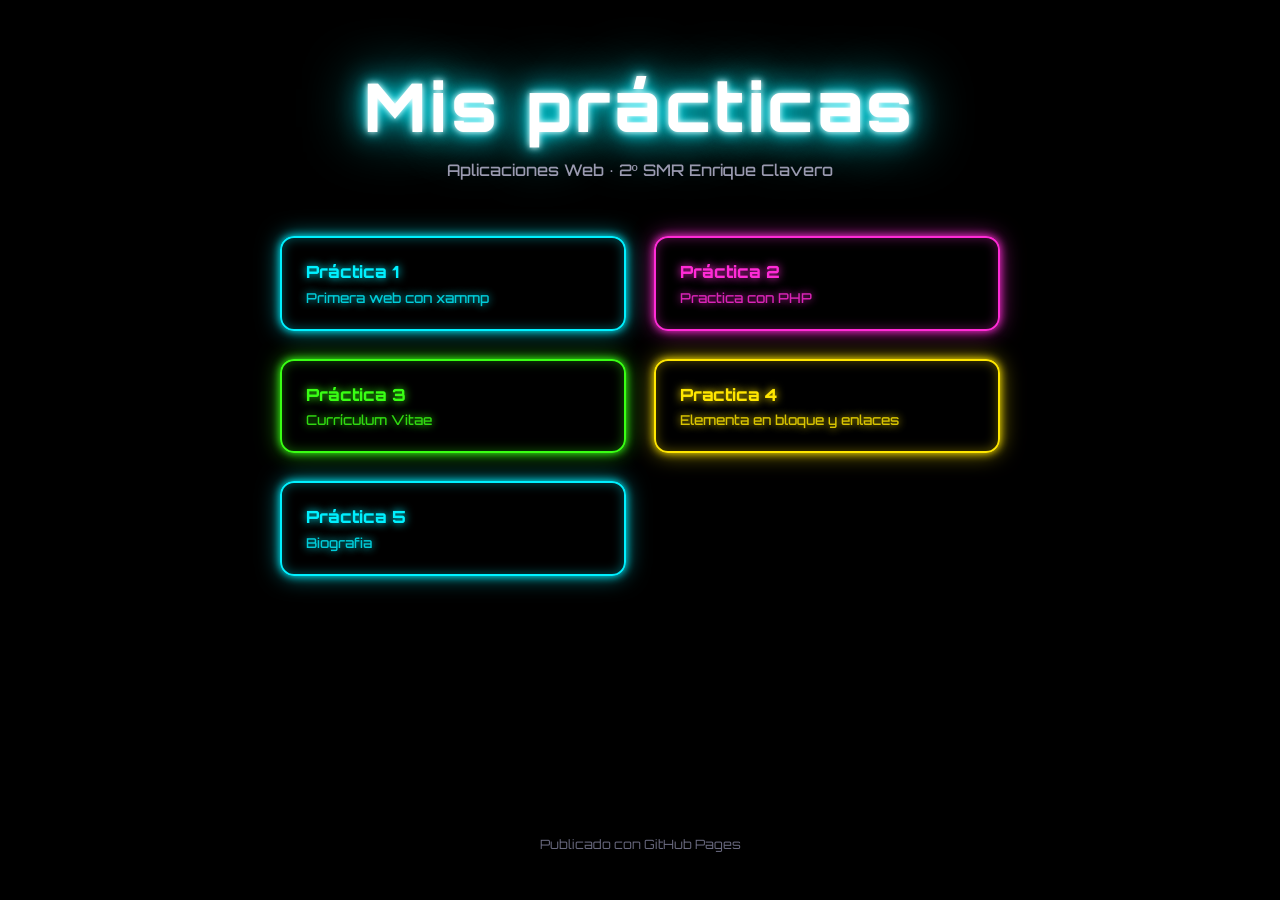
<file: index.html>
<!DOCTYPE html>
<html lang="es">
<head>
  <meta charset="utf-8">
  <meta name="viewport" content="width=device-width, initial-scale=1">
  <title>Mis prácticas</title>
  <link rel="preconnect" href="https://fonts.googleapis.com">
  <link rel="preconnect" href="https://fonts.gstatic.com" crossorigin>
  <link href="https://fonts.googleapis.com/css2?family=Orbitron:wght@500;800&display=swap" rel="stylesheet">
  <style>
    :root {
      --fondo: #000;
      --texto: #e8e8f0;
      --cian: #00f0ff;
      --magenta: #ff2bd6;
      --verde: #39ff14;
      --amarillo: #ffe600;
    }

    * { box-sizing: border-box; }

    body {
      margin: 0;
      min-height: 100vh;
      background: var(--fondo);
      color: var(--texto);
      font-family: "Orbitron", "Segoe UI", Arial, sans-serif;
      display: flex;
      flex-direction: column;
      align-items: center;
      padding: 64px 20px 48px;
    }

    h1 {
      margin: 0 0 12px;
      font-size: clamp(2.2rem, 7vw, 4.2rem);
      font-weight: 800;
      letter-spacing: 0.06em;
      color: #fff;
      text-align: center;
      text-shadow:
        0 0 6px #fff,
        0 0 14px var(--cian),
        0 0 30px var(--cian),
        0 0 60px var(--cian);
      animation: encendido 1.4s steps(1, end) 1;
    }

    /* El único movimiento automático: el título se enciende como un tubo de neón */
    @keyframes encendido {
      0%   { opacity: 0.15; }
      10%  { opacity: 1; }
      14%  { opacity: 0.2; }
      22%  { opacity: 1; }
      26%  { opacity: 0.4; }
      32%  { opacity: 1; }
      100% { opacity: 1; }
    }

    .subtitulo {
      margin: 0 0 56px;
      font-size: 1rem;
      font-weight: 500;
      color: #9a9ab0;
      text-align: center;
    }

    .practicas {
      list-style: none;
      margin: 0;
      padding: 0;
      width: 100%;
      max-width: 720px;
      display: grid;
      grid-template-columns: repeat(auto-fit, minmax(260px, 1fr));
      gap: 28px;
    }

    .practicas li:nth-child(4n + 1) { --neon: var(--cian); }
    .practicas li:nth-child(4n + 2) { --neon: var(--magenta); }
    .practicas li:nth-child(4n + 3) { --neon: var(--verde); }
    .practicas li:nth-child(4n + 4) { --neon: var(--amarillo); }

    .practicas a {
      display: block;
      padding: 22px 24px;
      color: var(--neon);
      background: transparent;
      border: 2px solid var(--neon);
      border-radius: 14px;
      text-decoration: none;
      font-weight: 500;
      font-size: 1.05rem;
      line-height: 1.4;
      text-shadow: 0 0 8px var(--neon);
      box-shadow:
        0 0 8px var(--neon),
        0 0 22px color-mix(in srgb, var(--neon) 55%, transparent),
        inset 0 0 12px color-mix(in srgb, var(--neon) 35%, transparent);
      transition: background 0.2s, color 0.2s, box-shadow 0.2s;
    }

    .practicas a:hover,
    .practicas a:focus-visible {
      background: var(--neon);
      color: #000;
      text-shadow: none;
      box-shadow:
        0 0 14px var(--neon),
        0 0 40px var(--neon),
        0 0 80px color-mix(in srgb, var(--neon) 60%, transparent);
      outline: none;
    }

    .practicas a:focus-visible {
      outline: 2px solid #fff;
      outline-offset: 4px;
    }

    .practicas .titulo {
      display: block;
      font-weight: 800;
      margin-bottom: 4px;
    }

    .practicas .detalle {
      display: block;
      font-size: 0.85rem;
      opacity: 0.85;
    }

    footer {
      margin-top: auto;
      padding-top: 56px;
      font-size: 0.8rem;
      color: #6a6a80;
    }

    @media (prefers-reduced-motion: reduce) {
      h1 { animation: none; }
      .practicas a { transition: none; }
    }
  </style>
</head>
<body>

  <h1>Mis prácticas</h1>
  <p class="subtitulo">Aplicaciones Web · 2º SMR Enrique Clavero</p>

  <!--
    PARA AÑADIR UNA PRÁCTICA NUEVA:
    1. Crea su carpeta (por ejemplo practica4) con su index.html dentro.
    2. Copia un bloque <li>...</li> de abajo y cambia el enlace y los textos.
    El color neón se asigna solo, en orden: cian, magenta, verde, amarillo.
  -->
  <ul class="practicas">
    <li>
      <a href="web1/index.html">
        <span class="titulo">Práctica 1</span>
        <span class="detalle">Primera web con xammp</span>
      </a>
    </li>
    <li>
      <a href="web2/index.php">
        <span class="titulo">Práctica 2</span>
        <span class="detalle">Practica con PHP</span>
      </a>
    </li>
    <li>
      <a href="practica2/index.html">
        <span class="titulo">Práctica 3</span>
        <span class="detalle">Currículum Vitae</span>
      </a>
    </li>

<li>
      <a href="TEMA4/miercoles.html">
        <span class="titulo">Practica 4</span>
        <span class="detalle">Elementa en bloque y enlaces</span>
      </a>
    </li>

<li>
      <a href="TEMA4/pratica1/index.html">
        <span class="titulo">Práctica 5</span>
        <span class="detalle">Biografia</span>
      </a>
    </li>



  </ul>

  <footer>Publicado con GitHub Pages</footer>

</body>
</html>
</file>
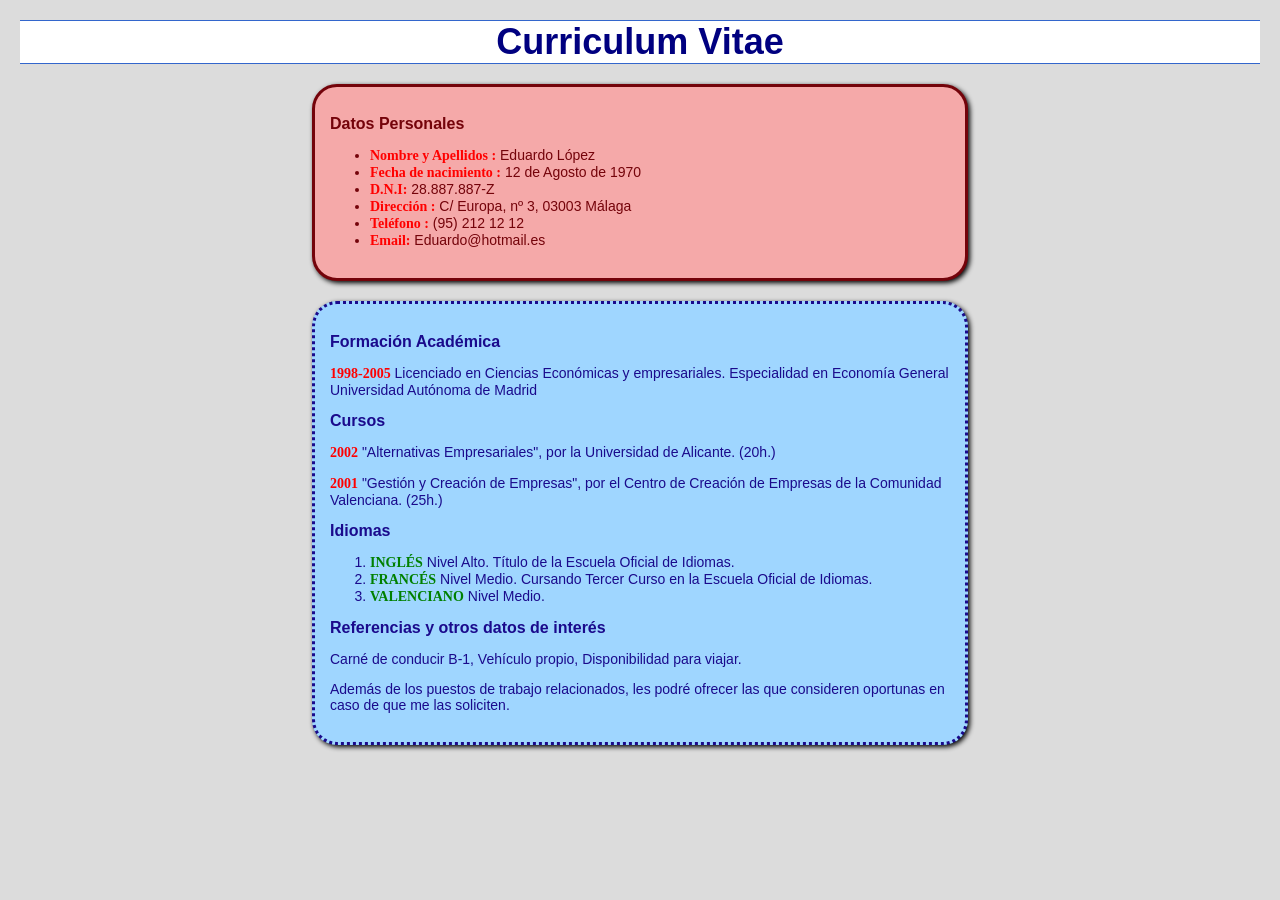
<file: practica2/index.html>
<!DOCTYPE html>
<html lang="es">
<head>
<meta charset="utf-8">
<title>Ejercicio 3</title>
<link href="estilos/estilos.css" rel="stylesheet" type="text/css">
</head>
<body>

<h1>Curriculum Vitae</h1>

<div id="recuadro">
  <h2>Datos Personales</h2>
  <ul>
    <li><span class="TimesRojo">Nombre y Apellidos :</span> Eduardo López</li>
    <li><span class="TimesRojo">Fecha de nacimiento :</span> 12 de Agosto de 1970</li>
    <li><span class="TimesRojo">D.N.I:</span> 28.887.887-Z</li>
    <li><span class="TimesRojo">Dirección :</span> C/ Europa, nº 3, 03003 Málaga</li>
    <li><span class="TimesRojo">Teléfono :</span> (95) 212 12 12</li>
    <li><span class="TimesRojo">Email:</span> Eduardo@hotmail.es</li>
  </ul>
</div>

<div id="recuadro2">
  <h2>Formación Académica</h2>
  <p><span class="TimesRojo">1998-2005</span> Licenciado en Ciencias Económicas y empresariales. Especialidad en Economía General Universidad Autónoma de Madrid</p>

  <h2>Cursos</h2>
  <p><span class="TimesRojo">2002</span> "Alternativas Empresariales", por la Universidad de Alicante. (20h.)</p>
  <p><span class="TimesRojo">2001</span> "Gestión y Creación de Empresas", por el Centro de Creación de Empresas de la Comunidad Valenciana. (25h.)</p>

  <h2>Idiomas</h2>
  <ol>
    <li><span class="TimesVerde">INGLÉS</span> Nivel Alto. Título de la Escuela Oficial de Idiomas.</li>
    <li><span class="TimesVerde">FRANCÉS</span> Nivel Medio. Cursando Tercer Curso en la Escuela Oficial de Idiomas.</li>
    <li><span class="TimesVerde">VALENCIANO</span> Nivel Medio.</li>
  </ol>

  <h2>Referencias y otros datos de interés</h2>
  <p>Carné de conducir B-1, Vehículo propio, Disponibilidad para viajar.</p>
  <p>Además de los puestos de trabajo relacionados, les podré ofrecer las que consideren oportunas en caso de que me las soliciten.</p>
</div>

</body>
</html>
</file>
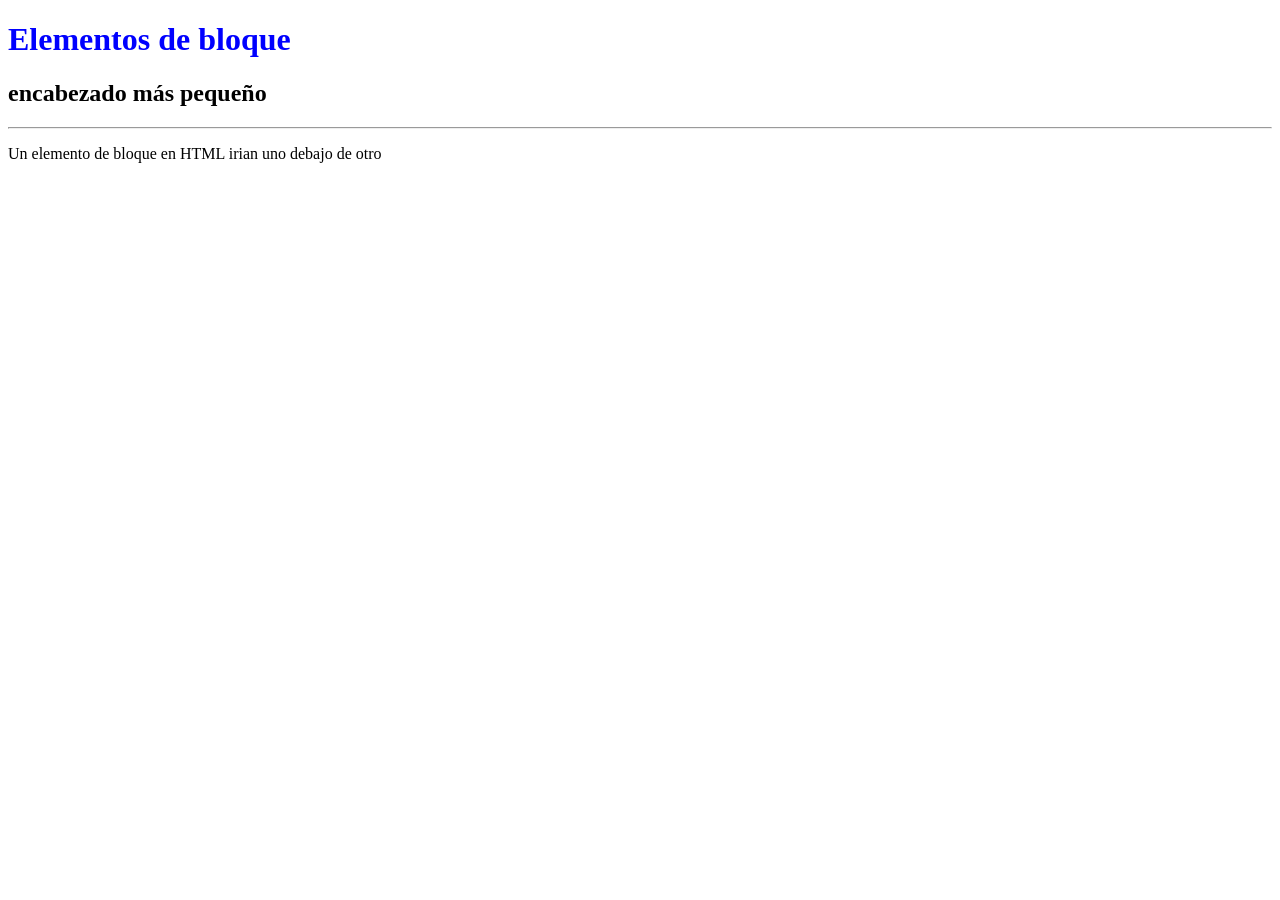
<file: TEMA4/index.html>
<!DOCTYPE html>
<html lang="en">
<head>
    <meta charset="UTF-8">
    <meta name="viewport" content="width=device-width, initial-scale=1.0">
    <title>Web de enriques</title>

    <style>
        h1 {
        color :blue;
        font-weight:black; 



        }


    </style>
<!--Es un comentario HTML y cuando usemos IA hay que comentarlo-->


</head>
<body>
    
<h1> Elementos de bloque</h1>
<h2>encabezado más pequeño</h2>
<hr> 
<p>Un elemento de bloque en HTML irian uno debajo de otro</p>

</body>
</html>
</file>
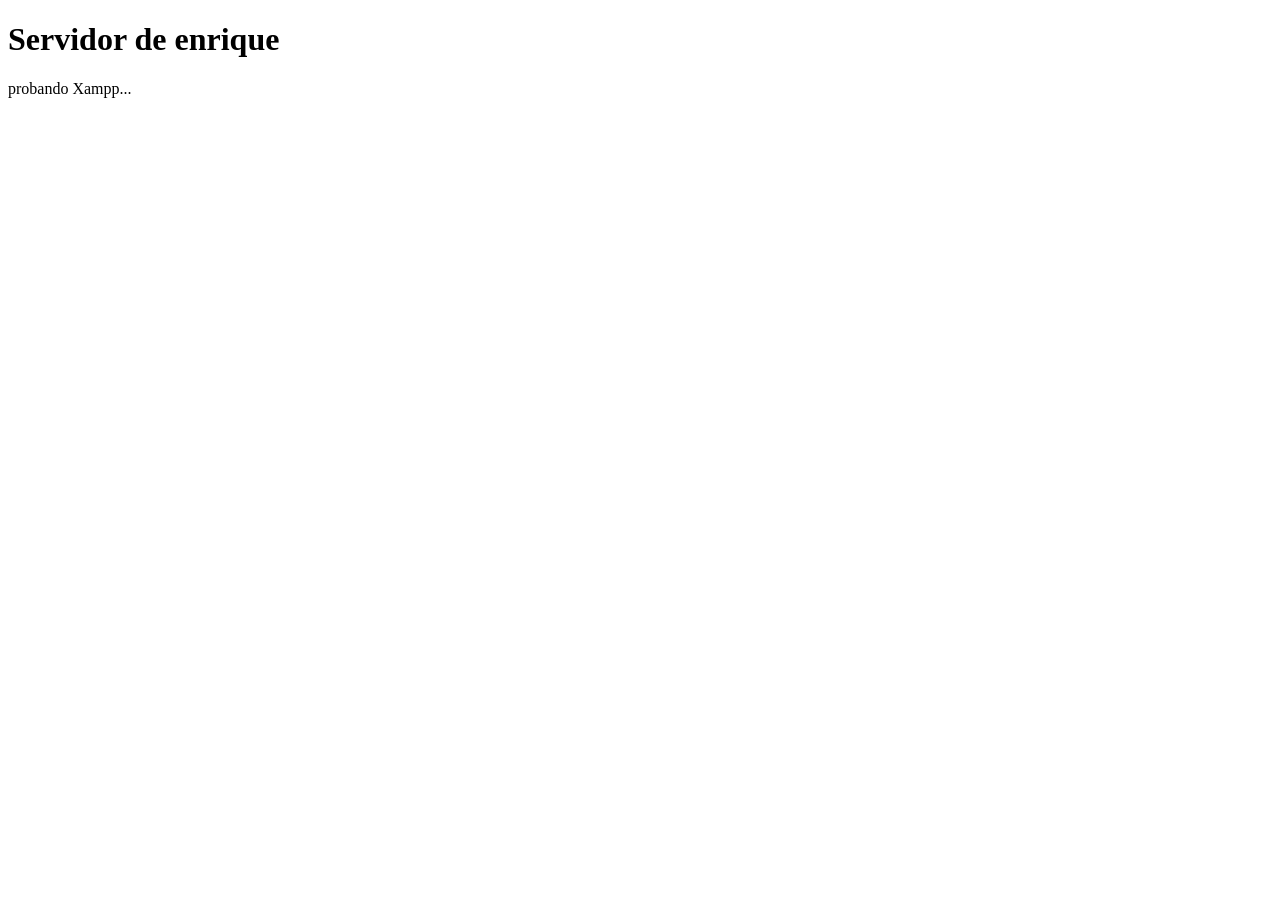
<file: web1/index.html>
<!DOCTYPE html>
<html lang="en">
<head>
    <meta charset="UTF-8">
    <meta name="viewport" content="width=, initial-scale=1.0">
    <title>Document</title>
</head>
<body>
   <h1>Servidor de enrique</h1> 
    <p>probando Xampp... </p>
</body>
</html>
</file>
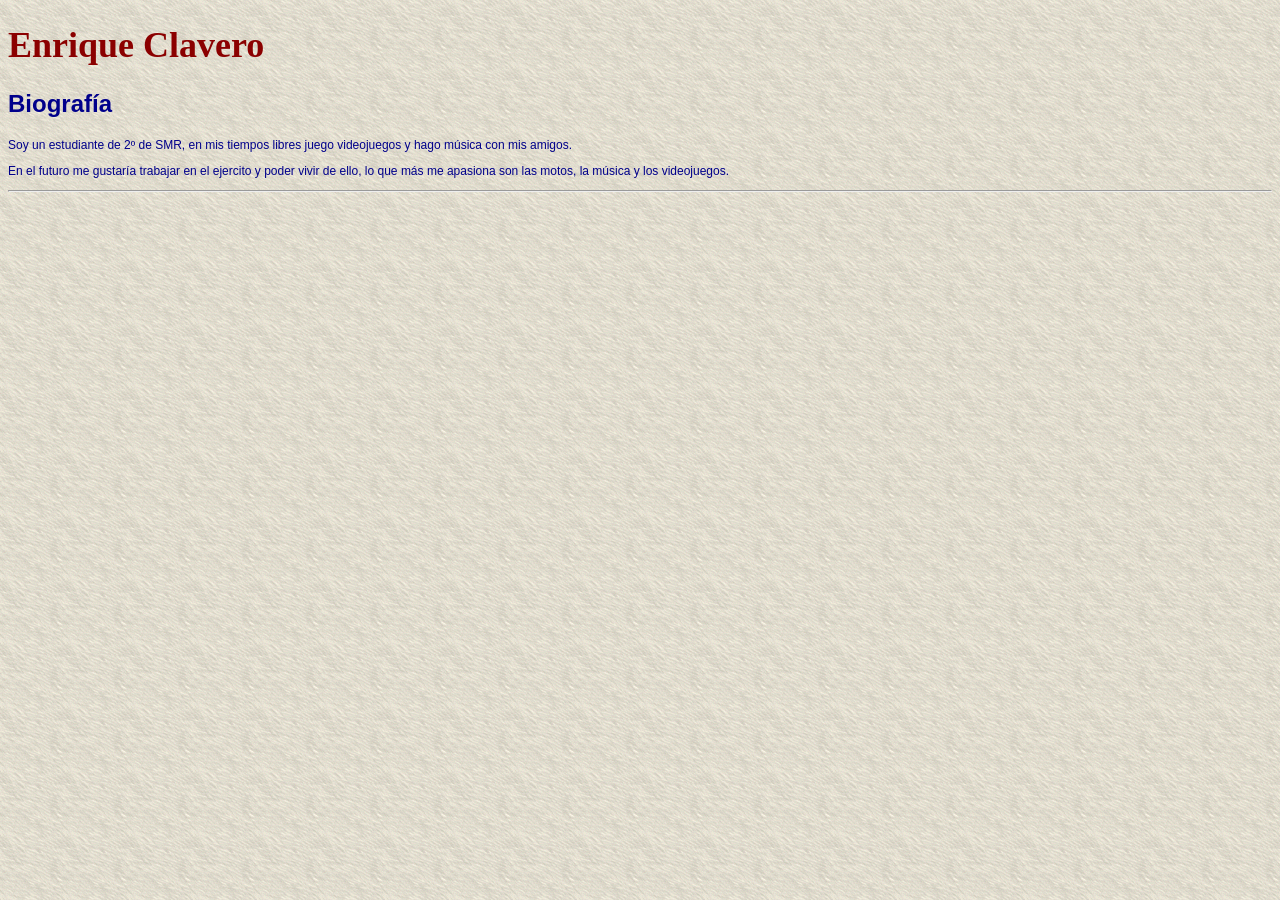
<file: TEMA4/pratica1/index.html>
<!DOCTYPE html>
<html lang="en">
<head>
    <meta charset="UTF-8">
    <meta name="viewport" content="width=device-width, initial-scale=1.0">
    <title>Biografía enrique</title>
    <style>
        body{
            font-family: verdana, sans-serif;
            font-size: 12px;
            font-weight: normal;
            color: darkblue;
            background-image: url("imagenes/fondo.gif");
        }

        h1{
            font-family: Georgia,serif;
            font-size:  36px;
            font-weight: bold;
            color: darkred;

        }

        h2{
            font-size: 24px;
            font-weight: bold;
        }





    </style>




</head>
<body>
     <h1>Enrique Clavero</h1>
    <h2>Biografía</h2>

    <p>
    Soy un estudiante de 2º de SMR, en mis tiempos libres juego videojuegos y hago música con mis amigos.
    </p>

    <p>
     En el futuro me gustaría trabajar en el ejercito y poder vivir de ello, lo que más me apasiona son las motos, la música y los videojuegos.
    </p>

    <hr />
</body>
</html>
</file>
<file: practica2/estilos/estilos.css>
/* ===== Estilos de etiqueta ===== */
body {
  font-family: Verdana, sans-serif;
  font-size: 12px;
  font-weight: normal;
  color: #000000;
  margin: 20px;
  background-color:gainsboro;
}

h1 {
  font-family: Arial, sans-serif;
  font-size: 36px;
  font-weight: bold;
  color: #000080;            /* azul oscuro */
  text-align: center;
  background-color: #FFFFFF;
  border-top: thin solid #3366CC;
  border-bottom: thin solid #3366CC;
  margin: 20px auto;
}

h2 {
  font-size: 16px;
  font-weight: bold;
}

/* ===== Clases ===== */
.TimesRojo {
  font-family: "Times New Roman", Times, serif;
  font-size: 14px;
  font-weight: bold;
  color: #FF0000;
}

.TimesVerde {
  font-family: "Times New Roman", Times, serif;
  font-size: 14px;
  font-weight: bold;
  color: #008000;
}

/* ===== Capas (id) ===== */
#recuadro {
  background-color: #F5A9A9;
  font-size: 14px;
  color: #74030A;
  font-family: Arial, Times, sans-serif;
  border: solid 3px;
  padding: 15px;
  margin: 20px auto 20px auto;
  width: 50%;                /* porcentaje para adaptarse a la resolución */
  border-radius: 25px;       /* borde redondeado */
  box-shadow: 2px 2px 5px black; /* sombra */
}

#recuadro2 {
  background-color: #9FD6FF;
  font-size: 14px;
  color: #1A0A8C;
  font-family: Arial, Times, sans-serif;
  border: dotted 3px #1A0A8C;
  padding: 15px;
  margin: 20px auto 20px auto;
  width: 50%;
  border-radius: 25px;
  box-shadow: 2px 2px 5px black;
}
</file>
